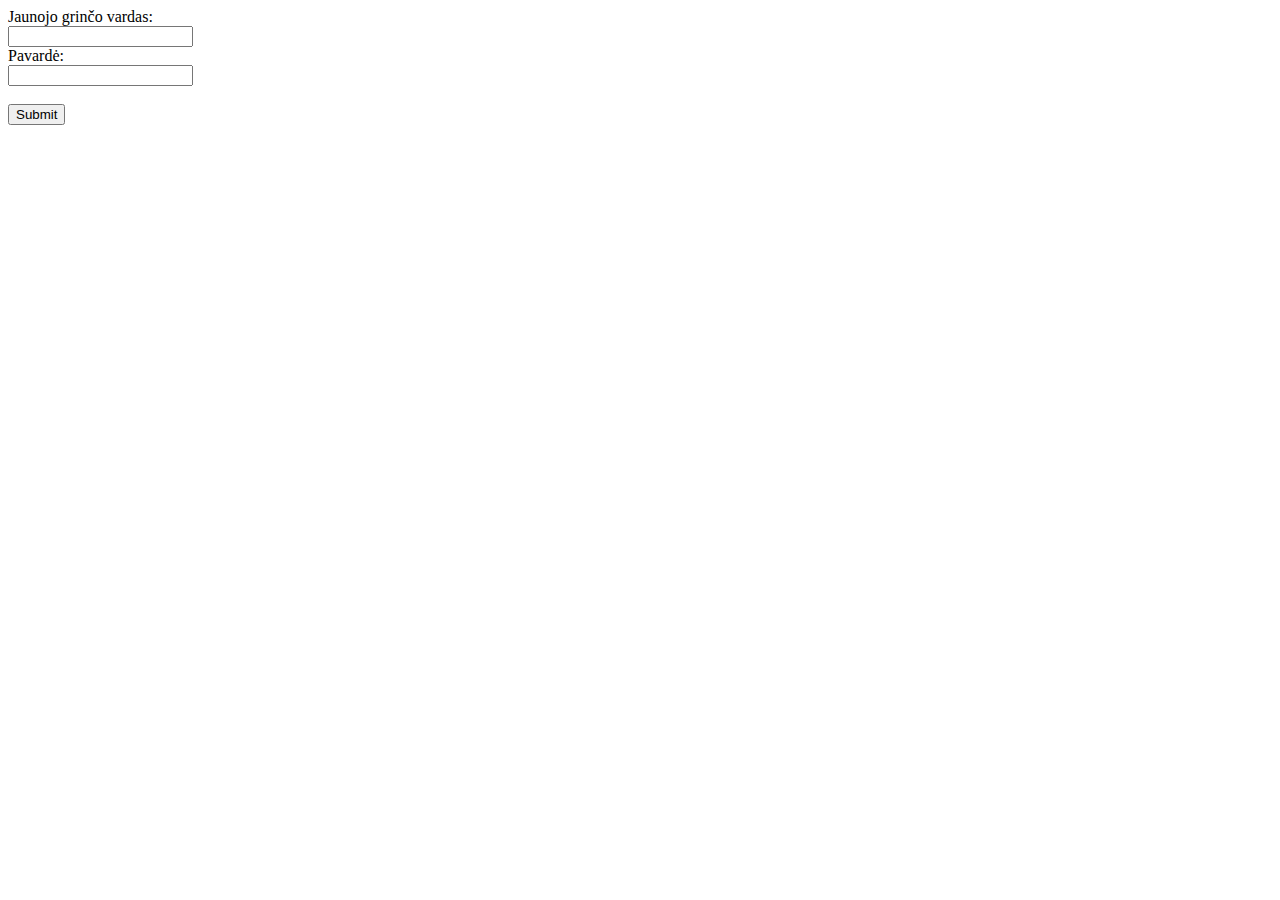
<file: LoginAgne.html>
<!DOCTYPE html>
<html lang="en">
<head>
    <meta charset="UTF-8">
    <form action="" padding = 20 %>
        Jaunojo grinčo vardas:<br>
        <input type="text" name="firstname" value=""><br>
        Pavardė:<br>
        <input type="text" name="lastname" value=""><br><br>
        <input type="submit" value="Submit">
    </form>
</head>
<body>

</body>
</html>
</file>
